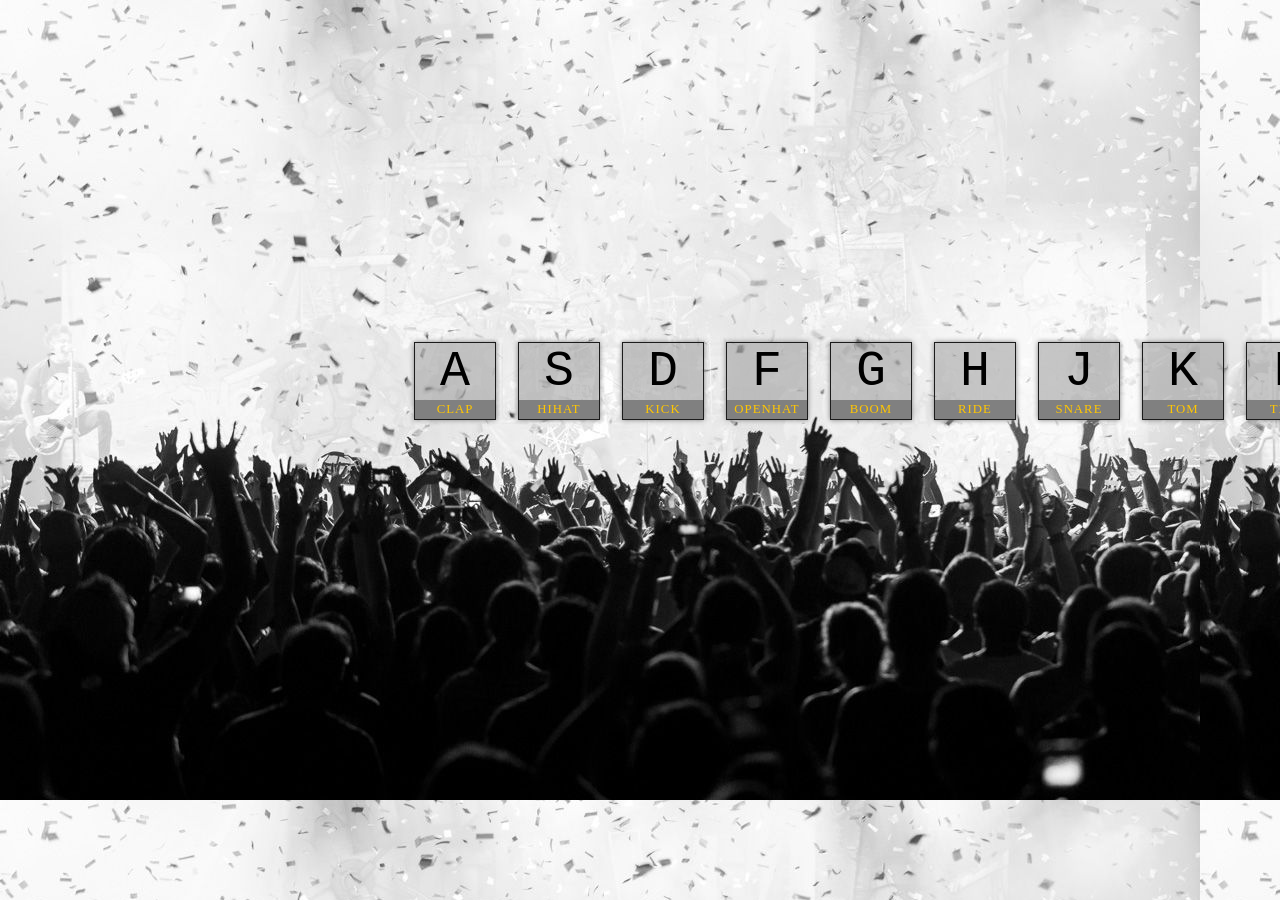
<file: index.html>
<!DOCTYPE html>
<html>
<head>
	<meta charset="UTF-8">
	<title>Drum Kit</title>
	<link rel="stylesheet" href="src/style.css">
</head>
<body>
	
	<div class="keys">
		<div data-key="65" class="key">
			<kbd>A</kbd>
			<span class="sound">clap</span>
		</div>
		<div data-key="83" class="key">
			<kbd>S</kbd>
			<span class="sound">hihat</span>
		</div>
		<div data-key="68" class="key">
			<kbd>D</kbd>
			<span class="sound">kick</span>
		</div>
		<div data-key="70" class="key">
			<kbd>F</kbd>
			<span class="sound">openhat</span>
		</div>
		<div data-key="71" class="key">
			<kbd>G</kbd>
			<span class="sound">boom</span>
		</div>
		<div data-key="72" class="key">
			<kbd>H</kbd>
			<span class="sound">ride</span>
		</div>
		<div data-key="74" class="key">
			<kbd>J</kbd>
			<span class="sound">snare</span>
		</div>
		<div data-key="75" class="key">
			<kbd>K</kbd>
			<span class="sound">tom</span>
		</div>
		<div data-key="76" class="key">
			<kbd>L</kbd>
			<span class="sound">tink</span>
		</div>
	</div>

<audio data-key="65" src="sound/clap.wav"></audio>
<audio data-key="83" src="sound/hihat.wav"></audio>
<audio data-key="68" src="sound/kick.wav"></audio>
<audio data-key="70" src="sound/openhat.wav"></audio>
<audio data-key="71" src="sound/boom.wav"></audio>
<audio data-key="72" src="sound/ride.wav"></audio>
<audio data-key="74" src="sound/snare.wav"></audio>
<audio data-key="75" src="sound/tom.wav"></audio>
<audio data-key="76" src="sound/tink.wav"></audio>

<script>

function playSound(e){
	const audio = document.querySelector(`audio[data-key="${e.keyCode}"]`);
	const key = document.querySelector(`.key[data-key="${e.keyCode}"]`);
	if(!audio) return;
	audio.currentTime = 0;
	audio.play();
	key.classList.add('active');

}
function removeTransition(e){
	if(e.propertyName !== "transform") return;
	this.classList.remove('active');
}

const keys = document.querySelectorAll('.key');
keys.forEach(key => key.addEventListener('transitionend',removeTransition));

window.addEventListener('keydown', playSound);
</script>

</body>
</html>
</file>
<file: src/style.css>
body{
			background: url('../img/fon.jpg') fixed; 
}	

.keys{
	position: absolute;
	left: 44vh;
	top:  38vh;
	width: 1000px;
	vertical-align: center;

}

.key{
	border: 1.7px solid #1C1C1C;
	background-color: rgba(163,163,163,0.6); 
	display: inline-block;
	margin-left: 18px;
	width: 80px;
	z-index:-1;
	text-align: center;
    box-shadow: 0 0 5px grey;
	transition: all 0.07s;
}
.active{
	transform: scale(1.2);
    box-shadow: 0 0 10px #ffc600;
    border-color: #ffc600;
}
kbd{

	font-size: 50px;
}
.sound{
	background: grey;
	color: #ffc600;
	display: block;
	letter-spacing: 1px;
	font-size: 0.8rem;
	text-transform: uppercase;
	line-height: 0.7em;
	padding: 5px;
}
</file>
